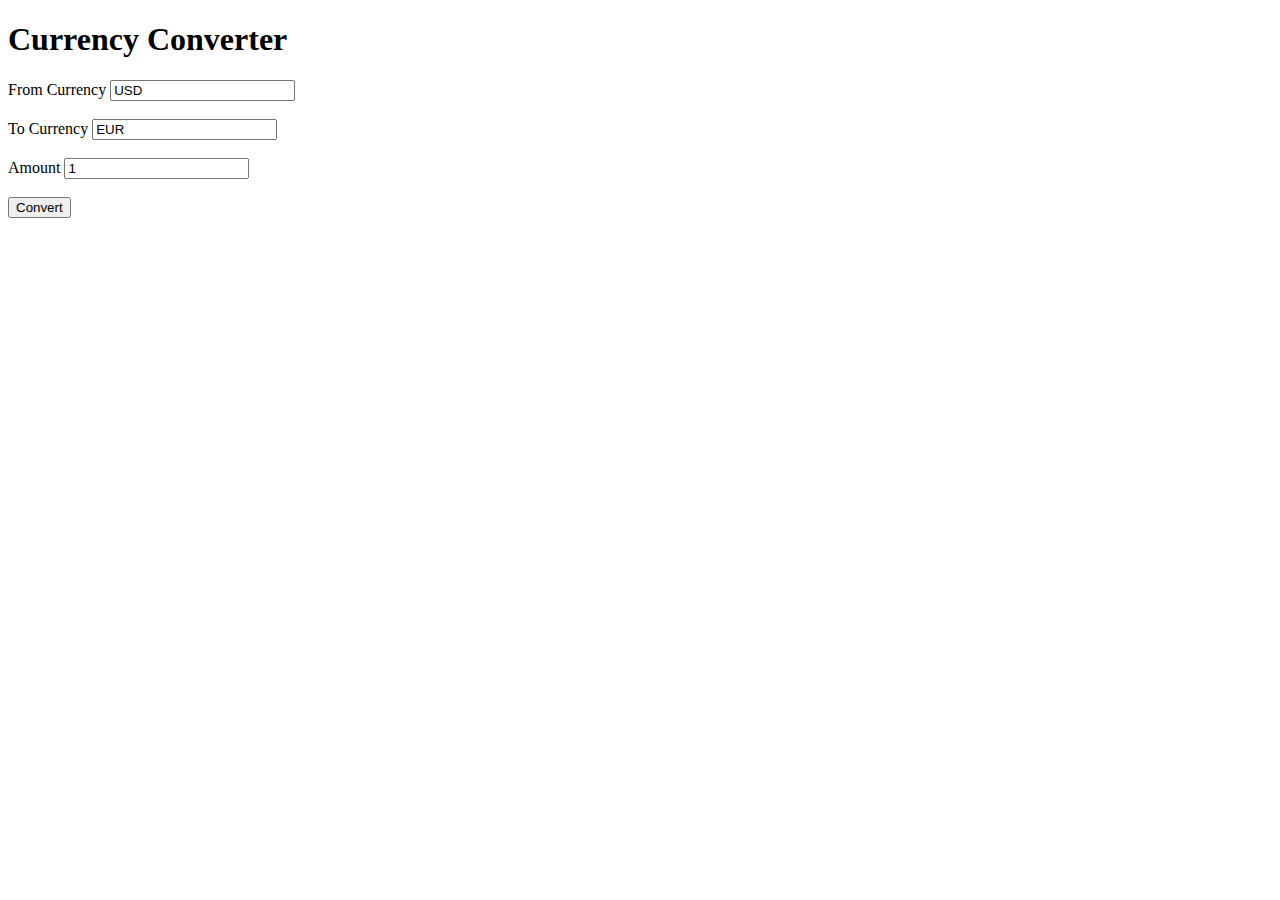
<file: templates/index.html>
<!DOCTYPE html>
<html lang="en">
<head>
  <meta charset="UTF-8">
  <meta http-equiv="X-UA-Compatible" content="IE=edge">
  <meta name="viewport" content="width=device-width, initial-scale=1.0">
  <link rel="stylesheet" href="/static/app.css">
  <title>Forex Converter</title>
</head>
<body>
  <H1>Currency Converter</H1>

  <form action="/convert" method="POST" class="currency">
    <label for="conv-from">From Currency </label>
    <input type="text" name="conv-from" id="conv-from" value="USD"><br><br>
    <label for="conv-to">To Currency </label>
    <input type="text" name="conv-to" id="conv-to" value="EUR"><br><br>
    <label for="amount">Amount </label>
    <input name="amount" id="amount" value="1"><br><br>
    <button>Convert</button>
  </form>


</body>
</html>
</file>
<file: static/app.css>
.messages .error {
  color: red;
}
</file>
